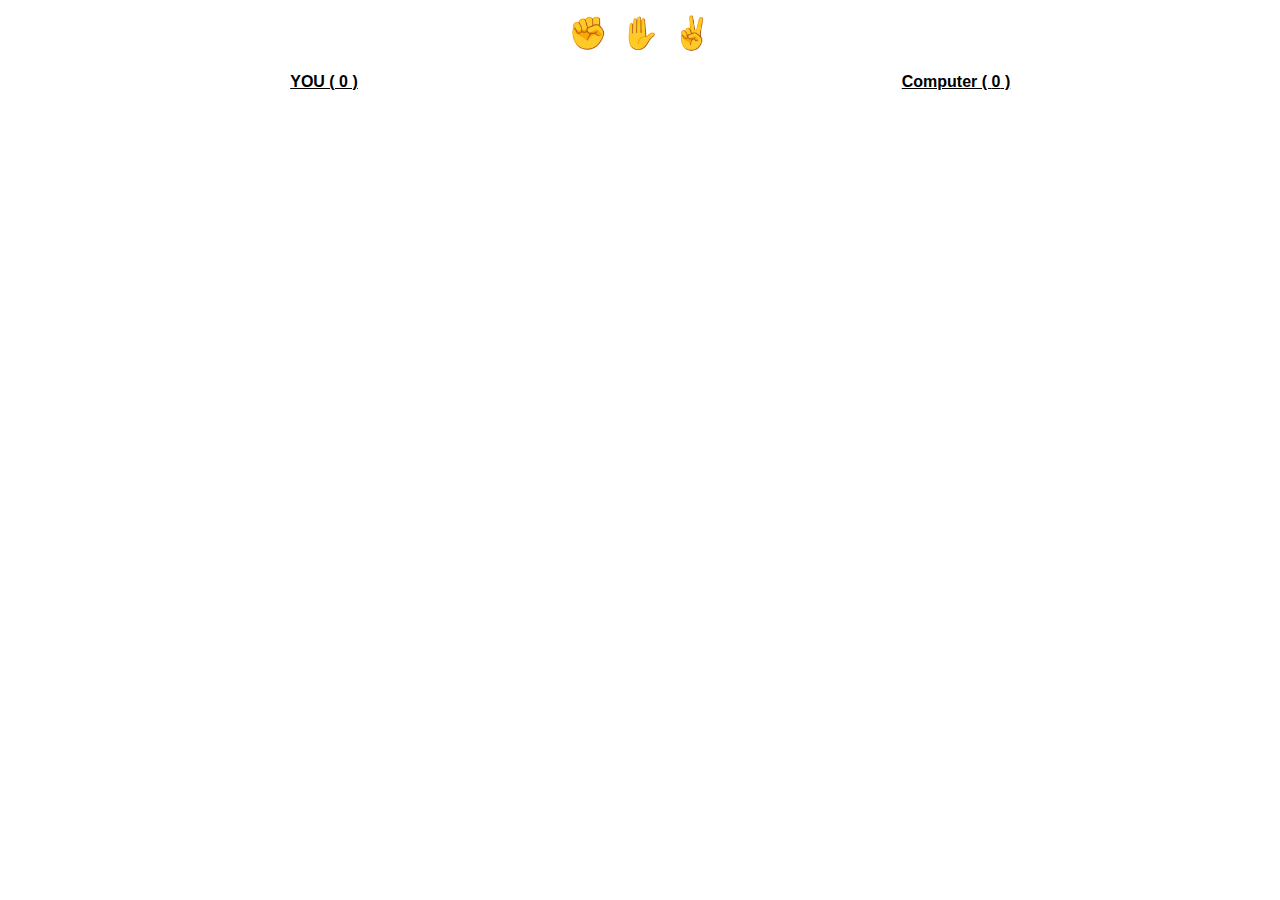
<file: rock-paper-scissors/index.html>
<!DOCTYPE html>
<html lang="en">

<head>

  <meta charset="UTF-8">
  <meta http-equiv="X-UA-Compatible" content="IE=edge">
  <meta name="viewport" content="width=device-width, initial-scale=1.0">
  <title>Document</title>

  <link rel="stylesheet" href="style.css">
  <script src="script.js" defer></script>

</head>

<body>

  <div class="selections">

    <button class="selection" data-selection="rock">✊</button>
    <button class="selection" data-selection="paper">✋</button>
    <button class="selection" data-selection="scissors">✌</button>

  </div>

  <div class="results">

    <div class="you">
      YOU (
      <span class="result-score" data-your-score>0</span>
      )
    </div>

    <div class="computer" data-final-column>
      Computer (
      <span class="result-score" data-computer-score>0</span>
      )

    </div> 

  </div>

</body>

</html>
</file>
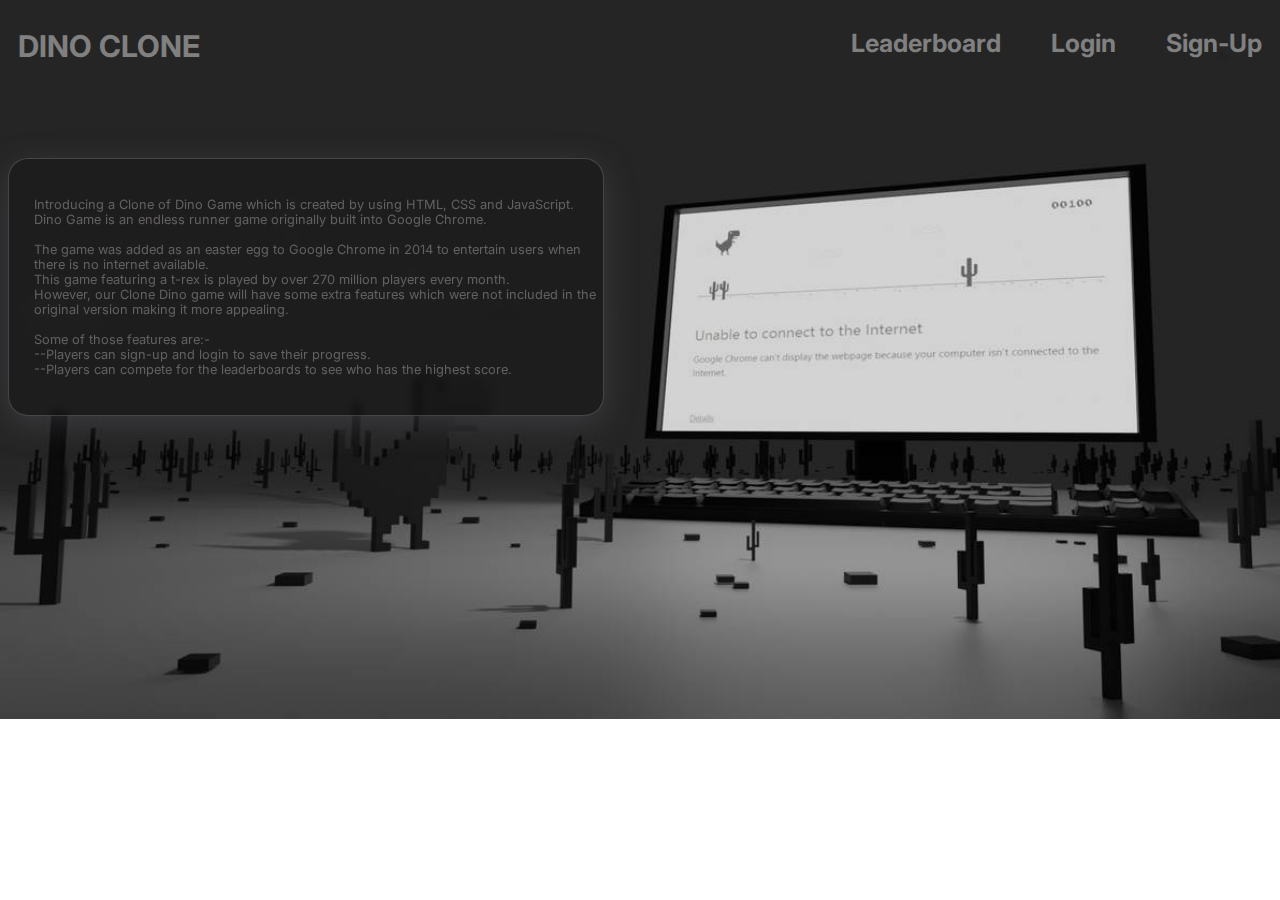
<file: Dino game/homepage.html>
<!DOCTYPE html>
<html lang="en">

<head>

  <link rel="preconnect" href="https://fonts.googleapis.com">
  <link rel="preconnect" href="https://fonts.gstatic.com" crossorigin>
  <link href="https://fonts.googleapis.com/css2?family=Dancing+Script:wght@500&family=Inter:wght@500;800&display=swap"
    rel="stylesheet">

  <meta charset="UTF-8">
  <meta http-equiv="X-UA-Compatible" content="IE=edge">
  <meta name="viewport" content="width=device-width, initial-scale=1.0">
  <link rel="stylesheet" href="style.css">

  <title>Home</title>

</head>

<body>

  <header>

    <div class="nav">

      <p class="logo">DINO CLONE</p>

      <div class="nav-right">

        <a class="right" href="">Leaderboard</a>
        <a class="right" href="">Login</a>
        <a class="right" href="">Sign-Up</a>

      </div>

    </div>

  </header>

  <div class="desc">
    <p class="desc-1">Introducing a Clone of Dino Game which is created by using HTML, CSS and JavaScript.<br>
      Dino Game is an endless runner game originally built into Google Chrome. <br><br>
      The game was added as an easter egg to Google Chrome in 2014 to entertain users when there is no internet 
      available.<br>
      This game featuring a t-rex is played by over 270 million players every month.<br>
      However, our Clone Dino game will have some extra features which were not included in the original version
      making it more appealing.<br><br>Some of those features are:-<br>--Players can sign-up and login to save their
      progress.<br>--Players can compete for the leaderboards to see who has the highest score.</p>
  </div>

</body>

</html>
</file>
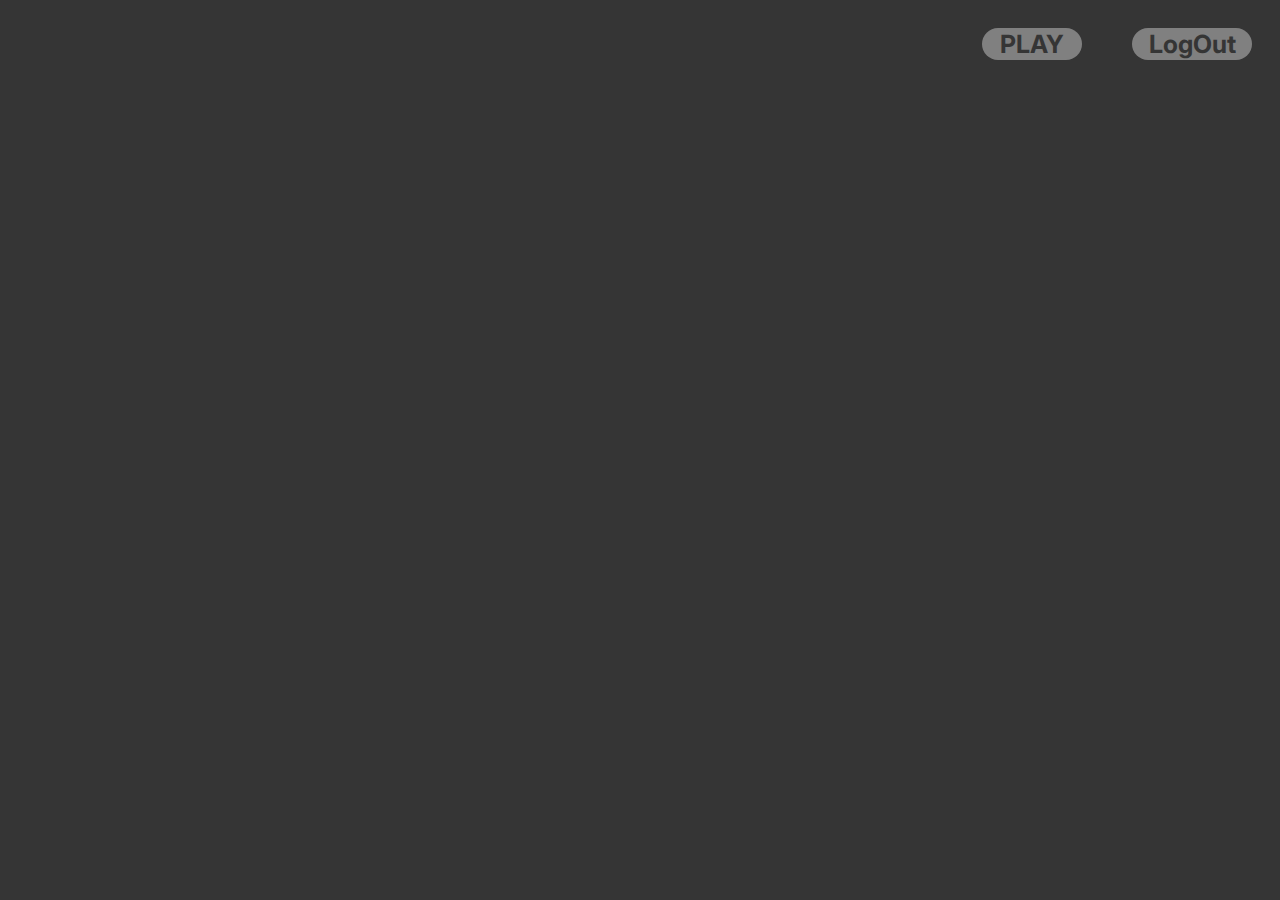
<file: Dino game/user.html>
<!DOCTYPE html>
<html lang="en">

<head>

  <link rel="preconnect" href="https://fonts.googleapis.com">
  <link rel="preconnect" href="https://fonts.gstatic.com" crossorigin>
  <link href="https://fonts.googleapis.com/css2?family=Dancing+Script:wght@500&family=Inter:wght@500;800&display=swap"
  rel="stylesheet">

  <meta charset="UTF-8">
  <meta http-equiv="X-UA-Compatible" content="IE=edge">
  <meta name="viewport" content="width=device-width, initial-scale=1.0">
  <link rel="stylesheet" href="user_style.css">

  <title>User Page</title>

</head>

<body>

  <header>

    <div class="nav">

      <div class="nav-right">

        <button class="right-1"> PLAY </button>
        <button class="right-2"> LogOut </button>

      </div>

    </div>

  </header>

</body>

</html>
</file>
<file: rock-paper-scissors/style.css>
.body {
  background-color: #CCC;
}

.selections {
  display: flex;
  justify-content: center;
  padding-bottom:20px;
  padding-top:5px;
}

.selection {
  background: none;
  border: none;
  outline: none;
  cursor: pointer;
  font-size: 2rem;
  transition: 100ms;
}

.selection:hover {
  transform: scale(1.2);
}

.results {
  display: grid;
  justify-content: center;
  grid-template-columns: repeat(2, 1fr);
  justify-items: center;
  align-items: center;
}

.results-score {
  margin-left: .1rem;
  font-size: .5rem;
  color: #333;
}

.result-selection{
  opacity:.5;
}

.result-selection.winner{
  opacity:1;
  font-size: 1.5rem;
}

.you,
.computer{
  font-family:Arial;
  font-weight:bold;
  text-decoration: underline;
  padding-bottom:20px;
}

.result-score{
  text-decoration: none;
}
</file>
<file: Dino game/style.css>
body {
  background-image: url('dino_2.jpg');
  background-repeat: no-repeat;
  background-size: cover;
}

.logo {
  font-family: Inter;
  display: inline-flex;
  font-size: 30px;
  text-align: center;
  vertical-align: center;
  font-weight: bold;
  width: 220px;
  height: 100px;
  color: grey;
  margin-top: 20px;
  padding-left: 10px;
}

.nav-right {
  font-family: Inter;
  display: flex;
  gap: 50px;
  float: right;
  margin-top: 20px;
  padding-right: 10px;
}

.right {
  text-decoration: none;
  color: grey;
  transition: color 0.18s, underline 0.18s;
  font-size: 25px;
  font-weight: bold;
}

.right:hover {
  text-decoration: underline;
  color: rgb(147, 140, 140);
}

.right:active {
  color: rgb(177, 172, 172);
}

.desc {
  padding-bottom: 25px;
  padding-top: 25px;
  padding-left: 25px;
  display: inline-block;
  font-family: Inter;
  color: rgb(99, 96, 96);
  width: 45%;
  text-align: left;
  font-size: 1vw;

  background: rgba(0, 0, 0, 0.2);
  box-shadow: 0 8px 32px 0 rgba(100, 101, 110, 0.37);
  backdrop-filter: blur(5px);
  -webkit-backdrop-filter: blur(5px);
  border-radius: 20px;
  border: 1px solid rgba(255, 255, 255, 0.18);

}
</file>
<file: Dino game/user_style.css>
body {
  background-color: rgb(53, 53, 53);
}

.nav-right {
  display: flex;
  gap: 50px;
  float: right;
  margin-top: 20px;
  padding-right: 20px;
}

.right-1 {
  font-family: Inter;
  background-color: grey;
  border: none;
  border-width: 0.3px;
  text-decoration: none;
  color: rgb(53, 53, 53);
  transition: color 0.18s;
  font-size: 25px;
  font-weight: bold;
  border-radius: 30px;
  width: 100px;
}

.right-1:hover {
  cursor: pointer;
  text-decoration: none;
  color: rgb(78, 75, 75);
}

.right-1:active {
  color: rgb(147, 140, 140);
}

.right-2 {
  font-family: Inter;
  background-color: grey;
  border: none;
  border-width: 0.3px;
  text-decoration: none;
  color: rgb(53, 53, 53);
  transition: color 0.18s;
  font-size: 25px;
  font-weight: bold;
  border-radius: 30px;
  width: 120px;
}

.right-2:hover {
  cursor: pointer;
  text-decoration: none;
  color: rgb(78, 75, 75);
}

.right-2:active {
  color: rgb(147, 140, 140);
}
</file>
